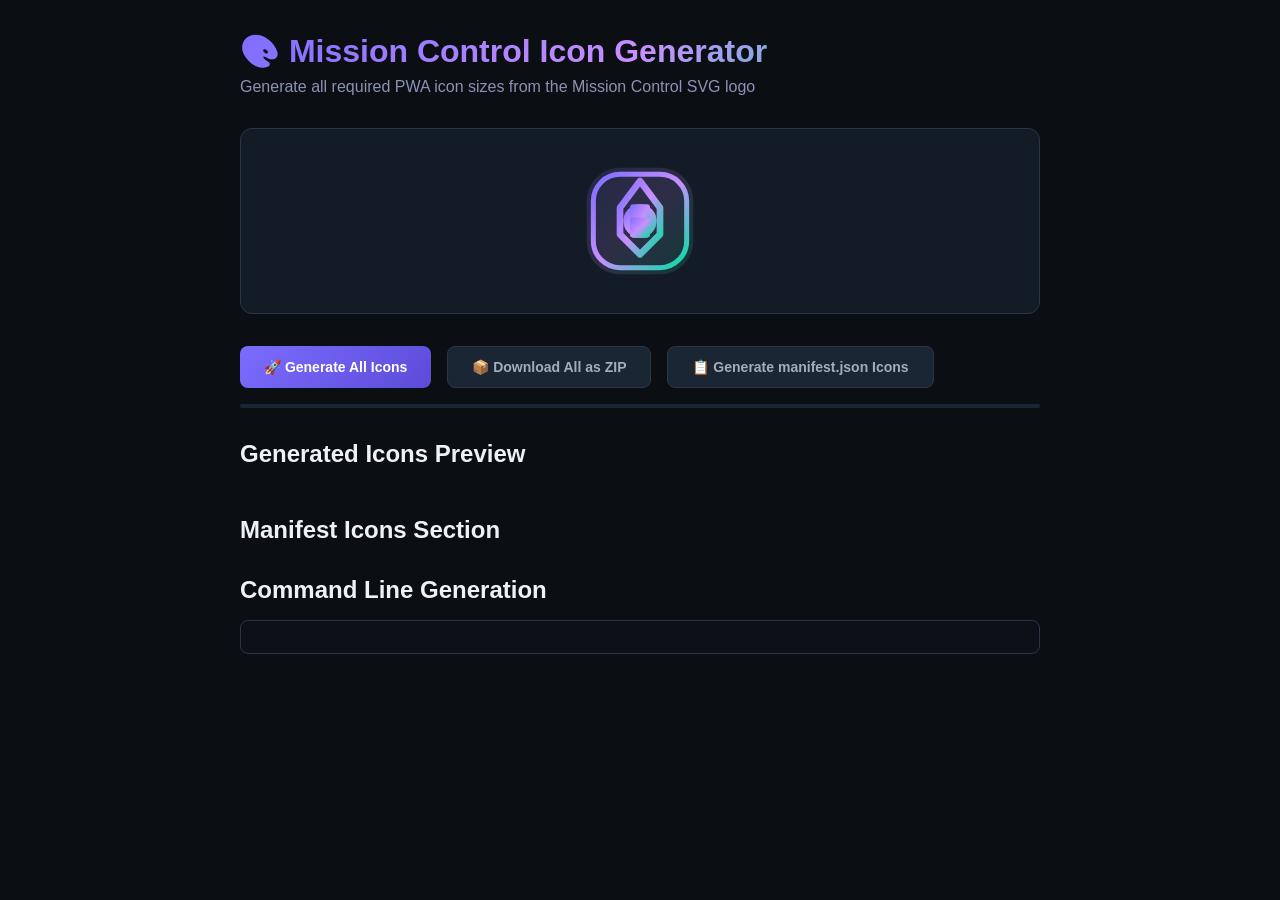
<file: dashboard/icons/generate-icons.html>
<!DOCTYPE html>
<html lang="en">
<head>
<meta charset="UTF-8">
<meta name="viewport" content="width=device-width, initial-scale=1.0">
<title>Mission Control - Icon Generator</title>
<style>
  * { box-sizing: border-box; margin: 0; padding: 0; }
  body {
    font-family: 'Inter', -apple-system, sans-serif;
    background: #0b0f14;
    color: #eef2f7;
    min-height: 100vh;
    padding: 2rem;
  }
  .container { max-width: 800px; margin: 0 auto; }
  h1 { margin-bottom: 0.5rem; background: linear-gradient(135deg, #7c6dff, #c88fff, #00e09e); -webkit-background-clip: text; -webkit-text-fill-color: transparent; background-clip: text; }
  .subtitle { color: #8b93b4; margin-bottom: 2rem; }
  .svg-preview {
    background: #131c26;
    border: 1px solid #2a3648;
    border-radius: 12px;
    padding: 2rem;
    display: flex;
    justify-content: center;
    align-items: center;
    margin-bottom: 2rem;
  }
  .sizes-grid {
    display: grid;
    grid-template-columns: repeat(auto-fill, minmax(140px, 1fr));
    gap: 1rem;
    margin-bottom: 2rem;
  }
  .size-item {
    background: #131c26;
    border: 1px solid #2a3648;
    border-radius: 12px;
    padding: 1rem;
    text-align: center;
    transition: all 0.2s;
  }
  .size-item:hover { border-color: #7c6dff; box-shadow: 0 0 20px rgba(124,109,255,0.2); }
  .size-item canvas { width: 100%; max-width: 100px; height: auto; margin-bottom: 0.5rem; }
  .size-label { font-size: 0.85rem; color: #8b93b4; }
  .btn {
    display: inline-flex;
    align-items: center;
    gap: 0.5rem;
    padding: 0.75rem 1.5rem;
    border-radius: 8px;
    border: none;
    font-weight: 600;
    cursor: pointer;
    font-size: 0.875rem;
    transition: all 0.2s;
  }
  .btn-primary {
    background: linear-gradient(135deg, #7c6dff, #5a4bd8);
    color: white;
  }
  .btn-primary:hover { box-shadow: 0 4px 20px rgba(124,109,255,0.4); transform: translateY(-1px); }
  .btn-secondary {
    background: #1a2634;
    color: #a4adbd;
    border: 1px solid #2a3648;
  }
  .btn-group { display: flex; gap: 1rem; flex-wrap: wrap; margin-top: 1rem; }
  .status { margin-top: 1rem; padding: 1rem; background: #1a2634; border-radius: 8px; font-family: monospace; font-size: 0.875rem; white-space: pre-wrap; max-height: 200px; overflow-y: auto; }
  .progress-bar { height: 4px; background: #1a2634; border-radius: 2px; overflow: hidden; margin: 1rem 0; }
  .progress-fill { height: 100%; width: 0%; background: linear-gradient(90deg, #7c6dff, #00e09e); transition: width 0.3s; }
  .code-block {
    background: #0d1117;
    border: 1px solid #2a3648;
    border-radius: 8px;
    padding: 1rem;
    font-family: monospace;
    font-size: 0.8rem;
    overflow-x: auto;
    margin: 1rem 0;
  }
  .icons-grid {
    display: grid;
    grid-template-columns: repeat(auto-fill, minmax(100px, 1fr));
    gap: 1rem;
    margin-top: 1rem;
  }
  .icon-preview {
    background: #131c26;
    border: 1px solid #2a3648;
    border-radius: 12px;
    padding: 1rem;
    display: flex;
    flex-direction: column;
    align-items: center;
    gap: 0.5rem;
    aspect-ratio: 1;
  }
  .icon-preview canvas { width: 100%; max-width: 80px; }
</style>
</head>
<body>
<div class="container">
  <h1>🎨 Mission Control Icon Generator</h1>
  <p class="subtitle">Generate all required PWA icon sizes from the Mission Control SVG logo</p>

  <div class="svg-preview">
    <svg id="masterSvg" viewBox="0 0 36 36" width="120" height="120">
      <defs>
        <linearGradient id="mc" x1="0%" y1="0%" x2="100%" y2="100%">
          <stop offset="0%" stop-color="#7c6dff"/>
          <stop offset="50%" stop-color="#c88fff"/>
          <stop offset="100%" stop-color="#00e09e"/>
        </linearGradient>
      </defs>
      <rect x="2" y="2" width="32" height="32" rx="10" fill="url(#mc)" opacity="0.15"/>
      <rect x="4" y="4" width="28" height="28" rx="8" fill="none" stroke="url(#mc)" stroke-width="1.5"/>
      <path d="M18 6 L12 14 L12 22 L18 28 L24 22 L24 14 Z" fill="none" stroke="url(#mc)" stroke-width="2" stroke-linejoin="round"/>
      <circle cx="18" cy="18" r="5" fill="url(#mc)"/>
      <rect x="15" y="13" width="6" height="10" rx="1" fill="url(#mc)"/>
      <rect x="15" y="17" width="6" height="6" rx="1" fill="url(#mc)"/>
    </svg>
  </div>

  <div class="btn-group">
    <button class="btn btn-primary" onclick="generateAllIcons()">🚀 Generate All Icons</button>
    <button class="btn btn-secondary" onclick="downloadAll()">📦 Download All as ZIP</button>
    <button class="btn btn-secondary" onclick="generateManifestIcons()">📋 Generate manifest.json Icons</button>
  </div>

  <div class="progress-bar"><div id="progressFill" class="progress-fill"></div></div>
  <div id="status" class="status" style="display:none"></div>

  <h2 style="margin: 2rem 0 1rem;">Generated Icons Preview</h2>
  <div id="iconsPreview" class="icons-grid"></div>

  <h2 style="margin: 2rem 0 1rem;">Manifest Icons Section</h2>
  <div id="manifestIconsPreview" class="icons-grid" style="display:none"></div>

  <h2 style="margin: 2rem 0 1rem;">Command Line Generation</h2>
  <div class="code-block" id="cliCommands"></div>
</div>

<script>
const sizes = [
  { size: 48, name: 'icon-48.png' },
  { size: 72, name: 'icon-72.png' },
  { size: 96, name: 'icon-96.png' },
  { size: 128, name: 'icon-128.png' },
  { size: 144, name: 'icon-144.png' },
  { size: 152, name: 'icon-152.png' },
  { size: 192, name: 'icon-192.png' },
  { size: 384, name: 'icon-384.png' },
  { size: 512, name: 'icon-512.png' }
];

const manifestSizes = [
  { size: 48, name: 'icon-48.png' },
  { size: 72, name: 'icon-72.png' },
  { size: 96, name: 'icon-96.png' },
  { size: 128, name: 'icon-128.png' },
  { size: 144, name: 'icon-144.png' },
  { size: 152, name: 'icon-152.png' },
  { size: 192, name: 'icon-192.png' },
  { size: 384, name: 'icon-384.png' },
  { size: 512, name: 'icon-512.png' }
];

const svgContent = document.getElementById('masterSvg').outerHTML;
const svgBlob = new Blob([svgContent], { type: 'image/svg+xml' });
const svgUrl = URL.createObjectURL(svgBlob);

function renderSvgToCanvas(size) {
  return new Promise((resolve, reject) => {
    const img = new Image();
    img.onload = () => {
      const canvas = document.createElement('canvas');
      canvas.width = size;
      canvas.height = size;
      const ctx = canvas.getContext('2d');
      ctx.drawImage(img, 0, 0, size, size);
      resolve({ canvas, size });
    };
    img.onerror = reject;
    img.src = svgUrl;
  });
}

async function generateAllIcons() {
  const status = document.getElementById('status');
  const progressFill = document.getElementById('progressFill');
  const preview = document.getElementById('iconsPreview');
  status.style.display = 'block';
  status.textContent = 'Generating icons...';
  preview.innerHTML = '';

  for (let i = 0; i < sizes.length; i++) {
    const { size, name } = sizes[i];
    progressFill.style.width = `${((i + 1) / sizes.length) * 100}%`;
    status.textContent = `Generating ${name} (${size}x${size})...`;

    try {
      const { canvas } = await renderSvgToCanvas(size);
      
      const div = document.createElement('div');
      div.className = 'icon-preview';
      div.innerHTML = `
        <canvas></canvas>
        <span class="size-label">${name}</span>
        <span class="size-label">${size}×${size}px</span>
      `;
      div.querySelector('canvas').getContext('2d').drawImage(canvas, 0, 0);
      preview.appendChild(div);
    } catch (err) {
      console.error(`Failed to generate ${name}:`, err);
    }
  }

  progressFill.style.width = '100%';
  status.textContent = `✅ Generated ${sizes.length} icons successfully! Click on any icon to download.`;

  // Add click to download
  document.querySelectorAll('.icon-preview').forEach((el, i) => {
    el.style.cursor = 'pointer';
    el.onclick = () => {
      const { canvas, size } = await renderSvgToCanvas(sizes[i].size);
      canvas.toBlob(blob => {
        const url = URL.createObjectURL(blob);
        const a = document.createElement('a');
        a.href = url;
        a.download = sizes[i].name;
        a.click();
        URL.revokeObjectURL(url);
      }, 'image/png');
    };
  });
}

async function generateManifestIcons() {
  const status = document.getElementById('status');
  const manifestPreview = document.getElementById('manifestIconsPreview');
  status.style.display = 'block';
  status.textContent = 'Generating manifest icons...';
  manifestPreview.style.display = 'grid';
  manifestPreview.innerHTML = '';

  for (const { size, name } of manifestSizes) {
    status.textContent = `Generating ${name} (${size}x${size})...`;

    try {
      const { canvas } = await renderSvgToCanvas(size);
      
      const div = document.createElement('div');
      div.className = 'icon-preview';
      div.innerHTML = `
        <canvas></canvas>
        <span class="size-label">${name}</span>
        <span class="size-label">${size}×${size}px</span>
      `;
      div.querySelector('canvas').getContext('2d').drawImage(canvas, 0, 0);
      manifestPreview.appendChild(div);
    } catch (err) {
      console.error(`Failed to generate ${name}:`, err);
    }
  }

  status.textContent = `✅ Generated ${manifestSizes.length} manifest icons!`;

  // Add click to download
  document.querySelectorAll('#manifestIconsPreview .icon-preview').forEach((el, i) => {
    el.style.cursor = 'pointer';
    el.onclick = async () => {
      const { canvas } = await renderSvgToCanvas(manifestSizes[i].size);
      canvas.toBlob(blob => {
        const url = URL.createObjectURL(blob);
        const a = document.createElement('a');
        a.href = url;
        a.download = manifestSizes[i].name;
        a.click();
        URL.revokeObjectURL(url);
      }, 'image/png');
    };
  });
}

async function downloadAll() {
  const status = document.getElementById('status');
  status.style.display = 'block';
  status.textContent = 'Creating ZIP...';

  // For now, just trigger downloads sequentially
  // In a real app, you'd use JSZip
  for (const { size, name } of sizes) {
    const { canvas } = await renderSvgToCanvas(size);
    canvas.toBlob(blob => {
      const url = URL.createObjectURL(blob);
      const a = document.createElement('a');
      a.href = url;
      a.download = name;
      a.click();
      URL.revokeObjectURL(url);
    }, 'image/png');
    
    // Small delay to prevent browser blocking
    await new Promise(r => setTimeout(r, 100));
  }

  // Also download manifest icons
  for (const { size, name } of manifestSizes) {
    const { canvas } = await renderSvgToCanvas(size);
    canvas.toBlob(blob => {
      const url = URL.createObjectURL(blob);
      const a = document.createElement('a');
      a.href = url;
      a.download = name;
      a.click();
      URL.revokeObjectURL(url);
    }, 'image/png');
    await new Promise(r => setTimeout(r, 100));
  }

  document.getElementById('status').textContent = '✅ All downloads initiated! Check your downloads folder.';
}

function generateCliCommands() {
  const cmds = [
    '# ImageMagick commands (run from dashboard directory):\n',
    'convert favicon.svg -resize 48x48 icons/icon-48.png',
    'convert favicon.svg -resize 72x72 icons/icon-72.png',
    'convert favicon.svg -resize 96x96 icons/icon-96.png',
    'convert favicon.svg -resize 128x128 icons/icon-128.png',
    'convert favicon.svg -resize 144x144 icons/icon-144.png',
    'convert favicon.svg -resize 152x152 icons/icon-152.png',
    'convert favicon.svg -resize 192x192 icons/icon-192.png',
    'convert favicon.svg -resize 384x384 icons/icon-384.png',
    'convert favicon.svg -resize 512x512 icons/icon-512.png',
    '',
    '# Or use the browser-based generator above and click "Generate All Icons"'
  ].join('\n');
  
  document.getElementById('cliCommands').textContent = cmds;
}

function updateStatus(message) {
  const status = document.getElementById('status');
  status.textContent = message;
}

document.addEventListener('DOMContentLoaded', () => {
  generateCliCommands();
});
</script>
</body>
</html>
</file>
